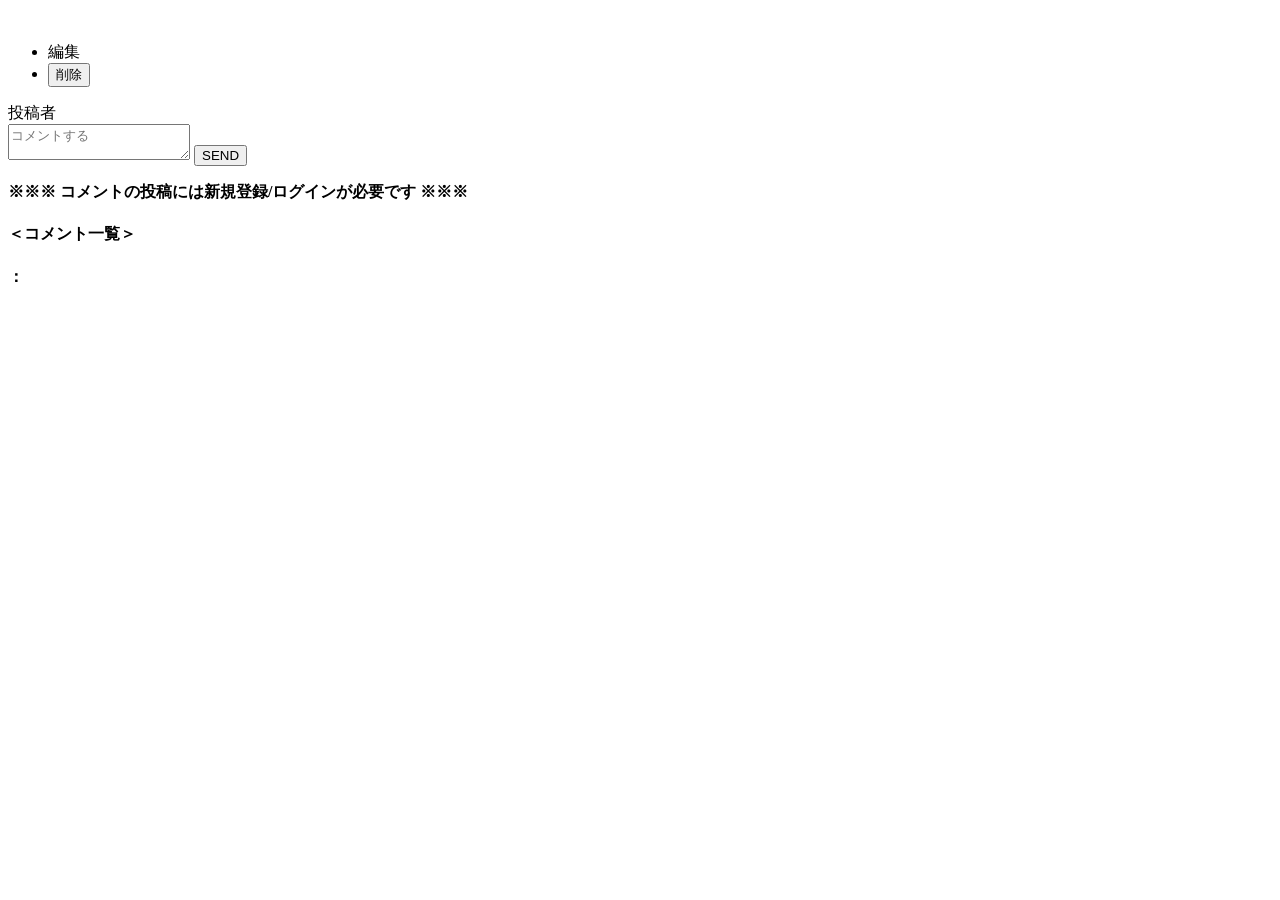
<file: src/main/resources/templates/tweets/detail.html>
<!DOCTYPE html>
<html xmlns:th="http://www.thymeleaf.org" lang="ja">
<head>
    <meta charset="UTF-8">
    <link th:href="@{/css/style.css}" rel="stylesheet" type="text/css">
    <title>PicTweet</title>
</head>

<body>

<div th:insert="~{header :: header}"></div>

<div class="contents row">
  <div class="content_post" th:style="'background-image: url(' + (${tweet.image}) + ');'">
    <div th:if="${#authorization.expression('isAuthenticated()') and #authentication?.principal.getId() == tweet.user.id}">
      <div class="more">
        <span><img th:src="@{/images/arrow_top.png}" /></span>
        <ul class="more_list">
          <li>
            <a th:href="@{/tweets/{tweetId}/edit(tweetId=${tweet.id})}" class="update-btn">編集</a>
          </li>
          <li>
            <form th:action="@{/tweets/{tweetId}/delete(tweetId=${tweet.id})}" th:method="post">
              <input type="submit" class="delete-btn" value="削除">
            </form>
          </li>
        </ul>
      </div>
    </div>
    <p th:text="${tweet.text}"></p>
    <span class="name">
      <a th:href="@{/users/{id}(id=${tweet.user.id})}">
        <span>投稿者</span><span th:text="${tweet.user.nickname}"></span>
      </a>
    </span>
  </div>

  <div class="container">
    <div th:if="${#authorization.expression('isAuthenticated()')}">
      <div th:if="${errorMessages}" th:each="error : ${errorMessages}">
        <div th:text="${error.defaultMessage}"></div>
      </div>
      <form th:action="@{/tweets/{tweetId}/comment(tweetId=${tweet.id})}" method="post" th:object="${commentForm}">
        <textarea id="text" th:field="*{text}" placeholder="コメントする" rows="2"></textarea>
        <input type="submit" value="SEND">
      </form>
    </div>
    <div th:if="${#authorization.expression('!isAuthenticated()')}">
      <strong>
        <p>※※※ コメントの投稿には新規登録/ログインが必要です ※※※</p>
      </strong>
    </div>
    <div class="comments">
      <h4>＜コメント一覧＞</h4>
      <div th:each="comment:${comments}">
        <p>
          <strong>
            <a th:href="@{/users/{userId}(userId=${comment.user.id})}" th:text="${comment.user.nickname}"></a>：
          </strong>
          <span th:text="${comment.text}"></span>
        </p>
      </div>
    </div>
  </div>
</div>

<div th:insert="~{footer :: footer}"></div>

</body>
</html>
</file>
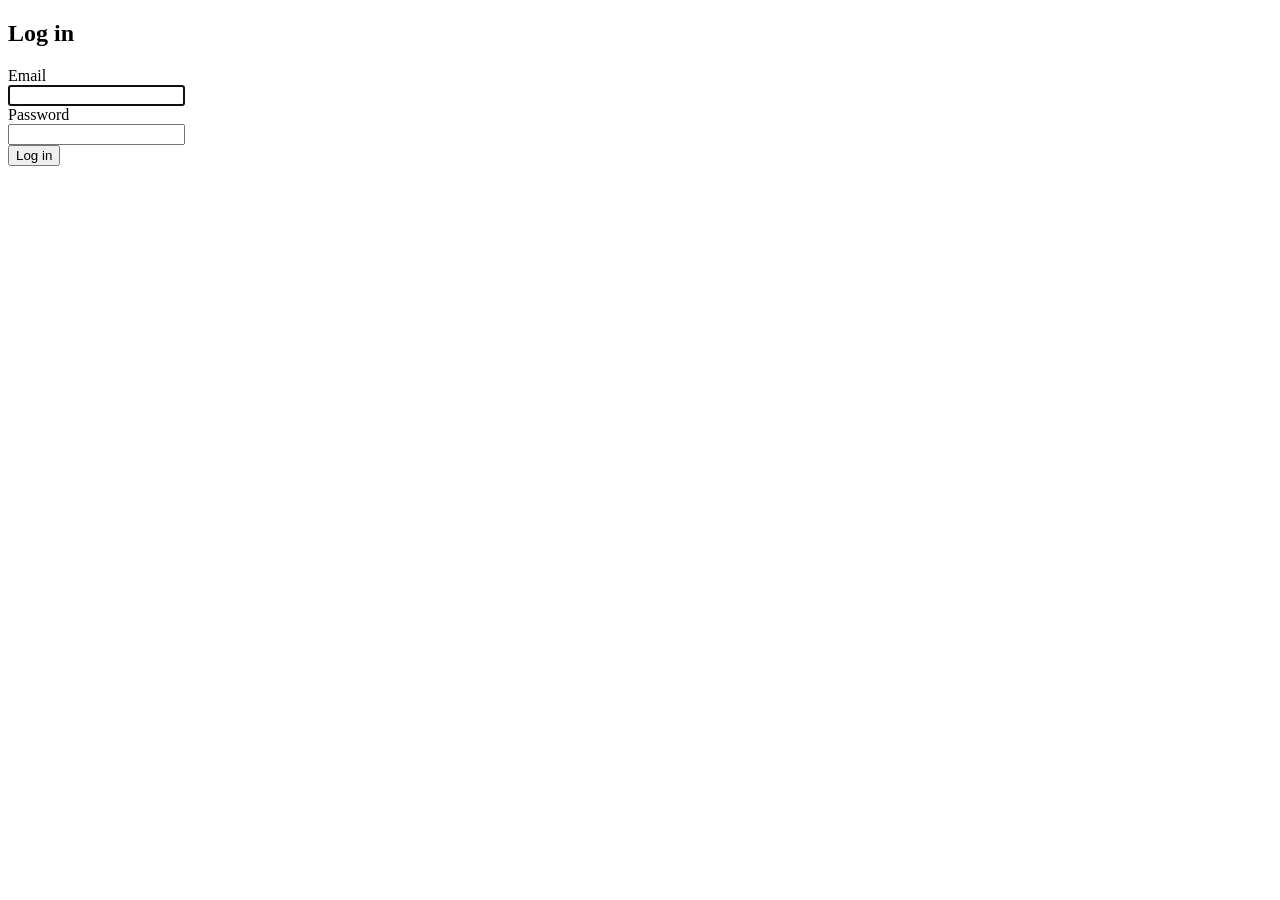
<file: src/main/resources/templates/users/login.html>
<!DOCTYPE html>
<html xmlns:th="http://www.thymeleaf.org" lang="ja">
<head>
    <meta charset="UTF-8">
    <link th:href="@{/css/style.css}" rel="stylesheet" type="text/css">
    <title>PicTweet</title>
</head>
<body>

<div th:insert="~{header :: header}"></div>

<div class="contents row">
  <div class="container">
    <h2>Log in</h2>
    <p th:if="${loginError}" class="login-error" th:text="${loginError}"></p>

    <form method="post" th:action="@{/login}" class="new_user">

      <div class="field">
        <label class="column-title">Email</label><br />
        <input type="text" id="email" name="email" autofocus="autofocus" required="required" />
      </div>

      <div class="field">
        <label class="password">Password</label><br />
        <input type="password" name="password" required="required" autocomplete="off" />
      </div>

      <div class="actions">
        <input type="submit" value="Log in">
      </div>
    </form>
  </div>
</div>

<div th:insert="~{footer :: footer}"></div>

</body>
</html>
</file>
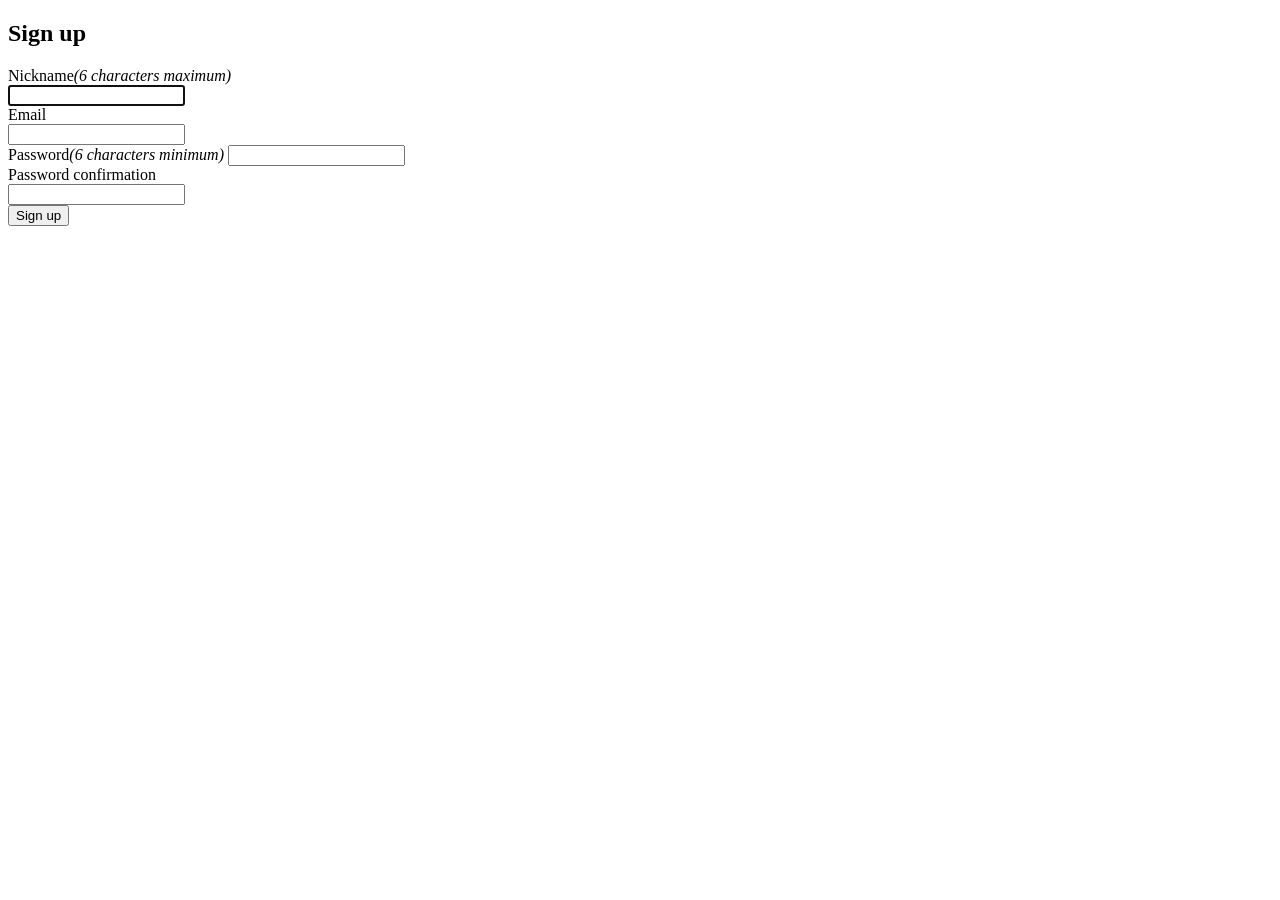
<file: src/main/resources/templates/users/signUp.html>
<!DOCTYPE html>
<html xmlns:th="http://www.thymeleaf.org" lang="ja">
<head>
    <meta charset="UTF-8">
    <link th:href="@{/css/style.css}" rel="stylesheet" type="text/css">
    <title>PicTweet</title>
</head>

<body>

<div th:insert="~{header :: header}"></div>

<div class="contents row">
  <div class="container">
    <h2>Sign up</h2>
    <div class="form">
      <div th:if="${errorMessages}" th:each="error : ${errorMessages}">
        <div th:text="${error}"></div>
      </div>
      <form th:action="@{/user}" th:method="post" th:object="${userForm}", class="new_user">
        <div class="field">
          <label for="nickname">Nickname</label><em>(6 characters maximum)</em><br />
          <input type="text" id="nickname" th:field="*{nickname}"  autofocus="autofocus" />
        </div>

        <div class="field">
          <label for="email">Email</label><br />
          <input type="email" id="email" th:field="*{email}"  />
          </div>

          <div class="field">
            <label for="password">Password</label><em>(6 characters minimum)</em>
            <input type="password" id="password" th:field="*{password}" />
          </div>

          <div class='field'>
            <div class='field-label'>
              <label for="password_confirmation">Password confirmation</label>
            </div>
            <div class='field-input'>
              <input type="password" th:field="*{passwordConfirmation}" id="password_confirmation" autocomplete="off"/>
            </div>
          </div>

          <div class="actions">
            <input type="submit" value="Sign up">
          </div>

        </form>
      </div>
  </div>
</div>

<div th:insert="~{footer :: footer}"></div>

</body>
</html>
</file>
